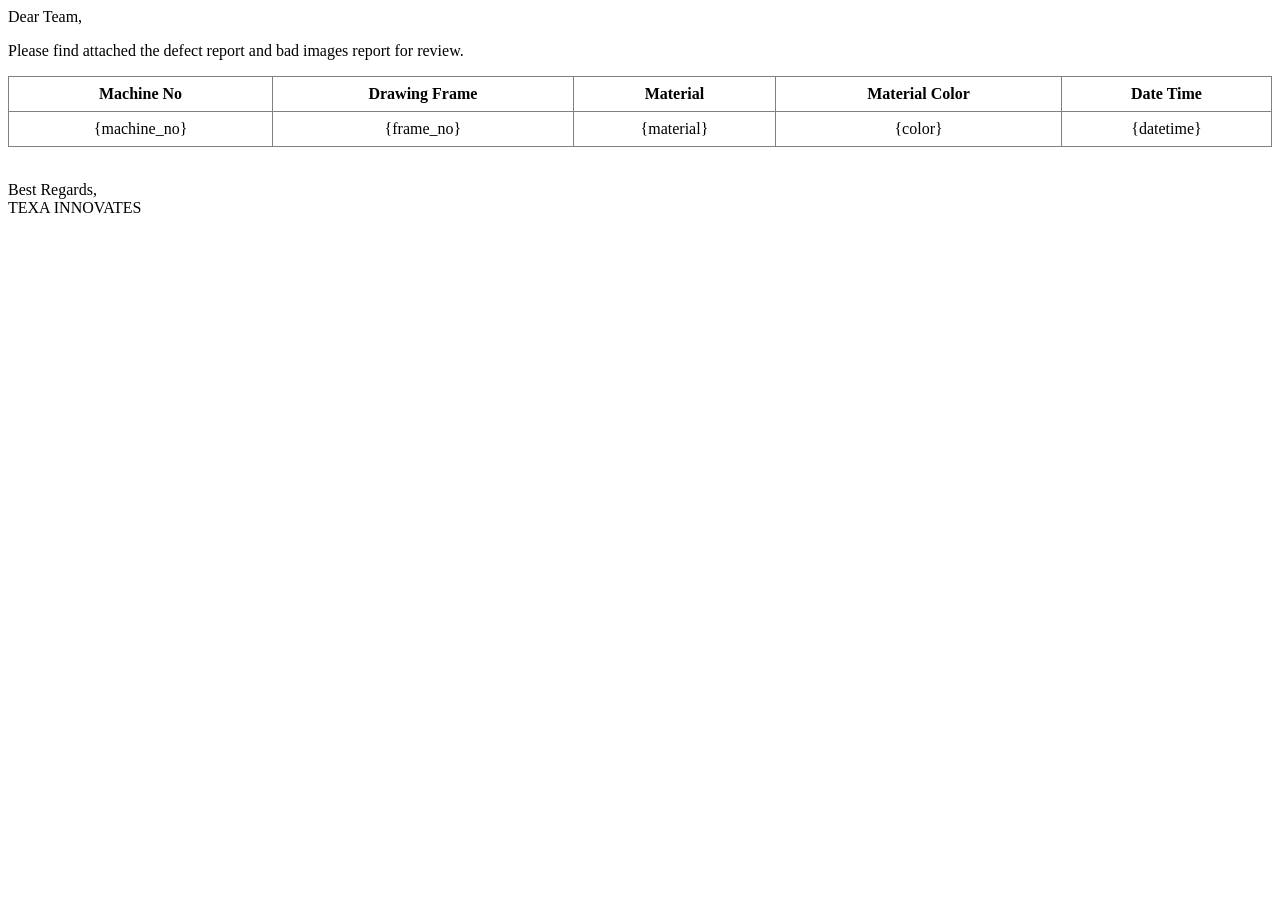
<file: templates/email.html>
<html>
<body>
  <p>Dear Team,</p>

  <p>Please find attached the defect report and bad images report for review.</p>

  <table border="1" cellpadding="8" cellspacing="0" style="border-collapse: collapse; width: 100%; text-align: center;">
    <tr>
      <th>Machine No</th>
      <th>Drawing Frame</th>
      <th>Material</th>
      <th>Material Color</th>
      <th>Date Time</th>
    </tr>
    <tr>
      <td>{machine_no}</td>
      <td>{frame_no}</td>
      <td>{material}</td>
      <td>{color}</td>
      <td>{datetime}</td>
    </tr>
  </table>

  <p><br>Best Regards,<br>TEXA INNOVATES</p>
</body>
</html>
</file>
